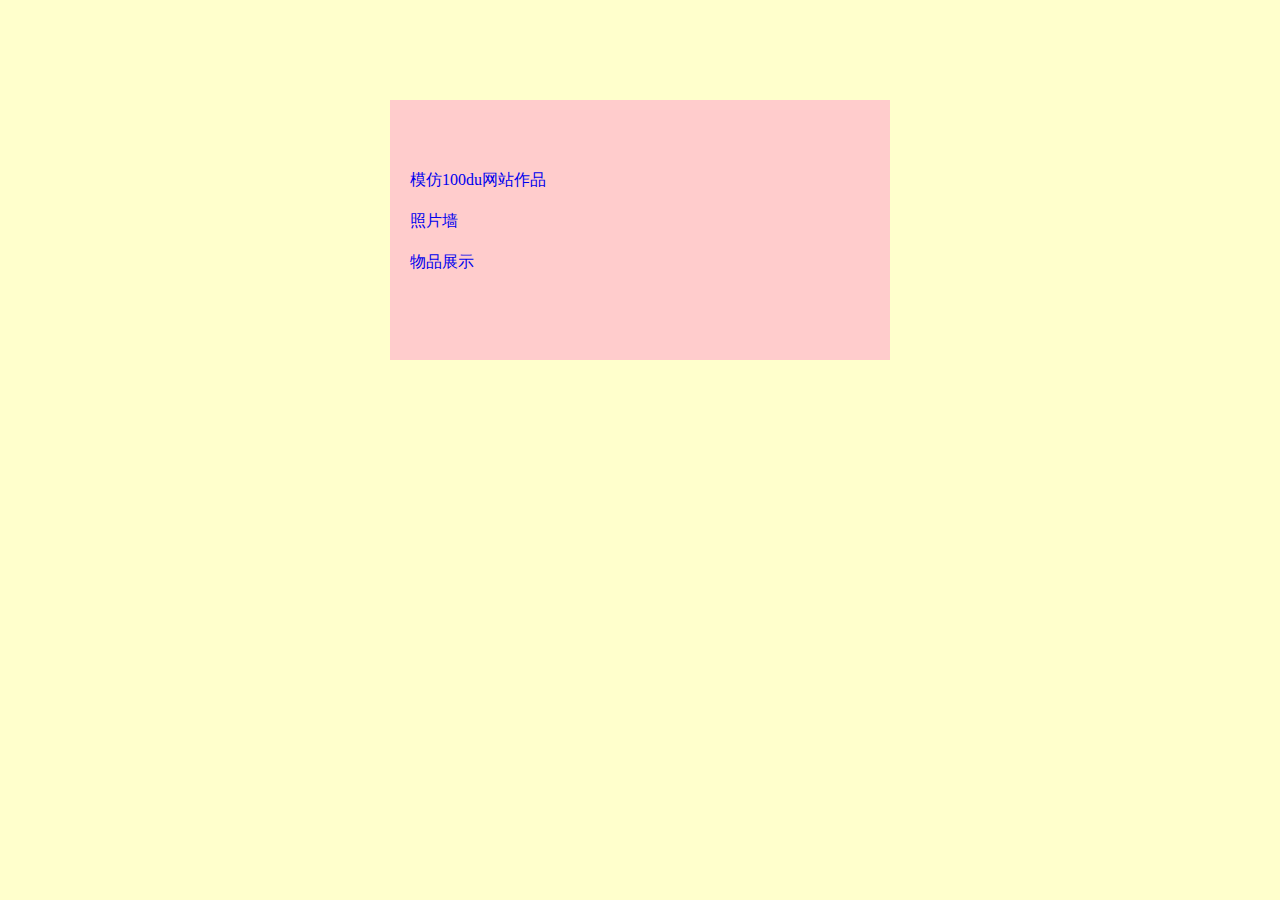
<file: index.html>
<!DOCTYPE html>
<html lang="en">
<head>
	<meta charset="UTF-8">
	<title>作品展示</title>
<style type="text/css">
*{margin:0; padding:0;}
body{background:#ffffcc;}
.list{background:#ffcccc;width: 500px;height: 260px;
	margin:0 auto;margin-top: 100px;}
.list ul{padding-top: 50px;}
.list li{display:block;width:200px;list-style: none;margin-top: 20px;margin-left: 10px;border-radius: 5px;}
.list li:hover{background: white;}
.list a{text-decoration: none;margin-left: 10px;target:blank;}
.list a:visited {color:blue;font-weight: bold;}
.list a:hover {color: green;font-weight: bold;}
.list a:active {color: black;font-weight: bold;}


</style>
</head>
<body>
	<div class="list">
	   <ul>
		   	<li><a href="http://haowan1015.github.io/demo1/index.html" target="blank">模仿100du网站作品</a></li>
		   	<li><a href="http://haowan1015.github.io/demo2/index.html" target="blank">照片墙</a></li>
		   	<li><a href="http://haowan1015.github.io/demo3/index.html" target="blank">物品展示</a></li>
		</ul>
	</div>
</body>
</html>
</file>
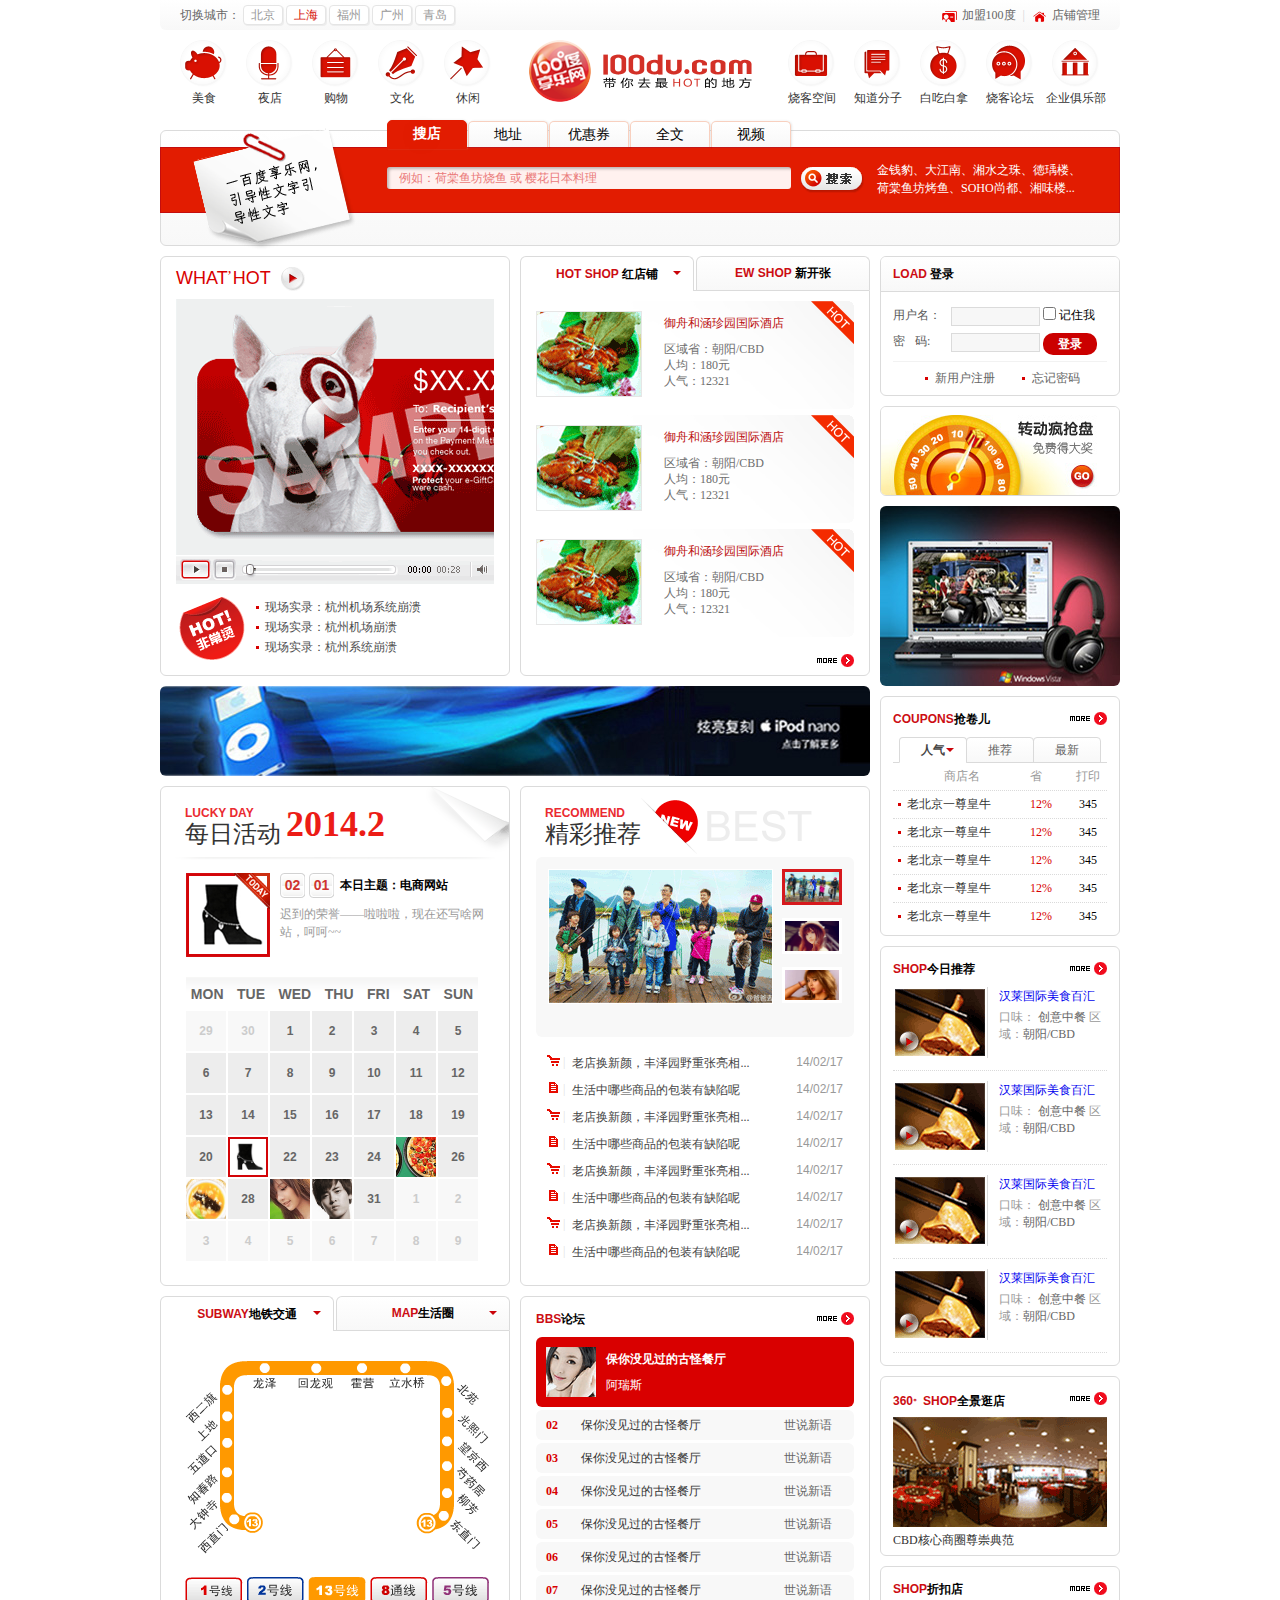
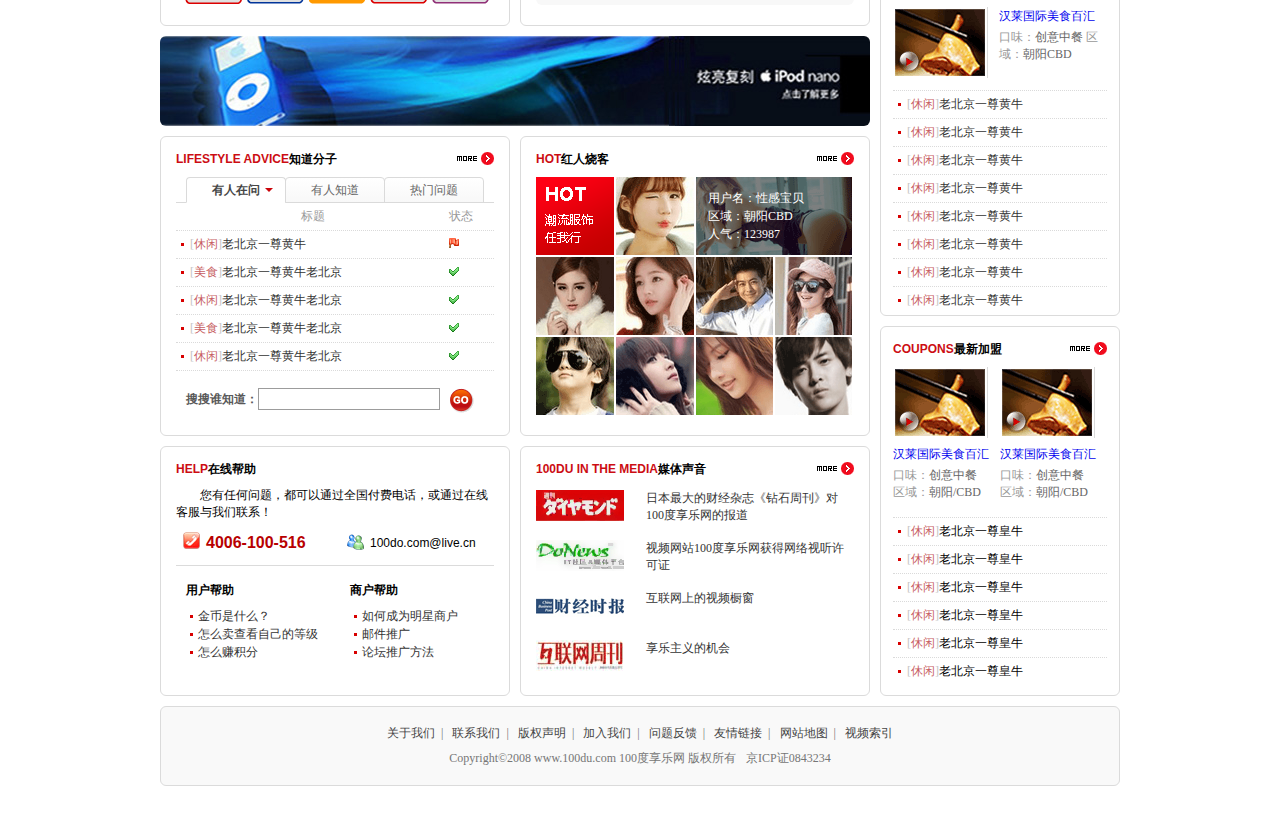
<file: demo1/index.html>
<!DOCTYPE html>
	<html lang="en">
	<head>
		<meta charset="UTF-8">
		<title>100du</title>
	<link rel="stylesheet" type="text/css" href="style.css" />
	<link rel="shortcut icon" href="img/100du.ico"/>
	<script type="text/javascript" src="jquery-1.11.0.min.js"></script>
    <!-- <script type="text/javascript" src="tween.js"></script> -->
    <script type="text/javascript" src="js.js"></script>
	<!-- [if IE 6]>
	<script src="DD_belatedPNG_0.0.8a.js"></script>
	<script>
	DD_belatedPNG.fix('*');
	</script>
	<![endif] -->
	</head>
	<body>
	<div id="header" class="gradient">
			    <p class="city">
			    切换城市：
					<a href="javascript:;">北京</a>
					<a class="active" href="javascript:;">上海</a>
					<a href="javascript:;">福州</a>
					<a href="javascript:;">广州</a>
					<a href="javascript:;">青岛</a>
			    </p>
				<p class="link">
					<a href="" class="ico1">加盟100度</a> |
					<a href="" class="ico2">店铺管理</a>
				</p>
	</div>
	<div id="nav">
		<ul class="nav_1">
			<li><a class="bg1" href="javascript:;">美食</a></li>
			<li><a class="bg2" href="javascript:;">夜店</a></li>
			<li><a class="bg3" href="javascript:;">购物</a></li>
			<li><a class="bg4" href="javascript:;">文化</a></li>
			<li><a class="bg5" href="javascript:;">休闲</a></li>
		</ul>
		<h1 title="带你去最HOT的地方"><a href="javascript:;"><img src="img/logo.png" alt="100度享乐网"></a>
		</h1>

		<ul class="nav_2">
			<li><a class="bg6" href="javascript:;">烧客空间</a></li>
			<li><a class="bg7" href="javascript:;">知道分子</a></li>
			<li><a class="bg8" href="javascript:;">白吃白拿</a></li>
			<li><a class="bg9" href="javascript:;">烧客论坛</a></li>
			<li><a class="bg10" href="javascript:;">企业俱乐部</a></li>
		</ul>
	</div>


	<div class="gradient" id="search">
		<div class="bar">
			<ul class="menu" id="menu">
				<li class="active">搜店</li>
				<li class="gradient">地址</li>
				<li class="gradient">优惠券</li>
				<li class="gradient">全文</li>
				<li class="gradient">视频</li>
			</ul>
		</div>
		<div class="form">
		    <form action="#">
				<input type="text" class="text" value="例如:..." />
				<input type="submit" class="btn" value=""/>
			</form>
		</div> 

		<p class="key_text">
			<a href="">金钱豹</a>、<a href="">大江南</a>、<a href="">湘水之珠</a>、<a href="">徳瑀楼</a>、<a href="">荷棠鱼坊烤鱼</a>、<a href="">SOHO尚都</a>、<a href="">湘味楼</a>...
		</p>
		<div class="img"></div>

	</div>

<div class="content clear">

	<div class="main fl">

		<div class="main_wrap clear">

			<div class="section fl">
				<h2 class="video_title">WHAT<sup>,</sup> HOT</h2>
				<div class="video"><img src="img/play_bg.gif"></div>
				<ul class="video_list">
					<li><a href="javascript:;">现场实录：杭州机场系统崩溃</a></li>
					<li><a href="javascript:;">现场实录：杭州机场崩溃</a></li>
					<li><a href="javascript:;">现场实录：杭州系统崩溃</a></li>
				</ul>
			</div>

			<div class="options fr">
				<ul class="nav tabNav1">
					<li class="active fl">
						<strong>HOT SHOP<span> 红店铺</span></strong>
						<a href="javascript:;" class="triangle_down_red"></a>
					</li>
					<li class="gradient fr">
						<strong>EW SHOP<span> 新开张</span></strong>
						<a href="javascript:;" class="triangle_down_gray"></a>
					</li>
				</ul>
				<div class="con">

					<div class="hot_list"> 
						<ul class="tabCon1">
							<li>
								<div class="img">
									<a href="javascript:;"><img src="img/content/hot_list_pic1.gif" alt="内容图片"/></a>
								</div>
								<div class="text">
									<h3><a href="javascript:;">御舟和涵珍园国际酒店</a></h3>
									<p>
										区域省：朝阳/CBD<br/>
										人均：180元<br/>
										人气：12321
									</p>
								</div>
							</li>
							<li>
								<div class="img">
									<a href="javascript:;"><img src="img/content/hot_list_pic1.gif" alt="内容图片"/></a>
								</div>
								<div class="text">
									<h3><a href="javascript:;">御舟和涵珍园国际酒店</a></h3>
									<p>
										区域省：朝阳/CBD<br/>
										人均：180元<br/>
										人气：12321
									</p>
								</div>
							</li>
							<li>
								<div class="img">
									<a href="javascript:;"><img src="img/content/hot_list_pic1.gif" alt="内容图片"/></a>
								</div>
								<div class="text">
									<h3><a href="javascript:;">御舟和涵珍园国际酒店</a></h3>
									<p>
										区域省：朝阳/CBD<br/>
										人均：180元<br/>
										人气：12321
									</p>
								</div>
							</li>
						</ul>
						<ul class="tabCon1">
							<li>
								<div class="img">
									<a href="javascript:;"><img src="img/content/hot_list_pic2.gif" alt="内容图片"/></a>
								</div>
								<div class="text">
									<h3><a href="javascript:;">朝阳和涵珍园</a></h3>
									<p>
										区域省：朝阳/CBD<br/>
										人均：180元<br/>
										人气：12321
									</p>
								</div>
							</li>
							<li>
								<div class="img">
									<a href="javascript:;"><img src="img/content/hot_list_pic2.gif" alt="内容图片"/></a>
								</div>
								<div class="text">
									<h3><a href="javascript:;">朝阳和涵珍园</a></h3>
									<p>
										区域省：朝阳/CBD<br/>
										人均：180元<br/>
										人气：12321
									</p>
								</div>
							</li>
							<li>
								<div class="img">
									<a href="javascript:;"><img src="img/content/hot_list_pic2.gif" alt="内容图片"/></a>
								</div>
								<div class="text">
									<h3><a href="javascript:;">朝阳和涵珍园</a></h3>
									<p>
										区域省：朝阳/CBD<br/>
										人均：180元<br/>
										人气：12321
									</p>
								</div>
							</li>
						</ul>
						<a href="javascript:;" class="more" title="更多"><img src="img/more.gif" alt="更多"></a>
					</div>
			</div>
		</div>
	</div>

	   <div class="main_ad"><a href="javascript:;"><img src="img/ad/ad1.jpg"/></a>
	   </div>

	   <div class="main_wrap clear">
	   		<div class="activity">
	   			
	   			<h2 class="new_title">
	   				<strong>LUCKY DAY</strong>
	   				<span>每日活动</span>
	   				<em>2014.2</em>
	   			</h2>

	   			<div class="con">
	   				<div class="info clear">
	   					<div class="img">
	   						<span class="mask"></span>
	   						<img src="img/content/today1.gif" alt="内容">
	   					</div>
	   					<div class="text">
	   						<h3>
	   							<em>02</em>
	   							<em>01</em>
	   							<span>本日主题：电商网站</span>
	   						</h3>
	   						<p>迟到的荣誉——啦啦啦，现在还写啥网站，呵呵~~</p>
	   					</div>
	   				</div>

	   				<div class="calendar">
	   					<h3>
	   						<span>MON</span>
	   						<span>TUE</span>
	   						<span>WED</span>
	   						<span>THU</span>
	   						<span>FRI</span>
	   						<span>SAT</span>
	   						<span>SUN</span>
	   					</h3>
	   					<ol>
	   						<li class="normal">29</li>
	   						<li class="normal">30</li>
	   						<li>1</li>
	   						<li>2</li>
	   						<li>3</li>
	   						<li>4</li>
	   						<li>5</li>
	   						<li>6</li>
	   						<li>7</li>
	   						<li>8</li>
	   						<li>9</li>
	   						<li>10</li>
	   						<li>11</li>
	   						<li>12</li>
	   						<li>13</li>
	   						<li>14</li>
	   						<li>15</li>
	   						<li>16</li>
	   						<li>17</li>
	   						<li>18</li>
	   						<li>19</li>
	   						<li>20</li>
	   						<li>21<img src="img/content/today1.gif" alt="" class="active"/></li>
	   						<li>22</li>
	   						<li>23</li>
	   						<li>24</li>
	   						<li>25<img src="img/content/today2.gif" alt="" class="img" info="迟到的荣誉——啦啦啦，现在还写啥网站，呵呵~~"></li>
	   						<li>26</li>
	   						<li>27<img src="img/content/hot_list_pic2.gif" alt="" info="这似乎是海参配燕窝，好味道~" class="img" /></li>
	   						<li>28</li>
	   						<li>29<img src="img/content/hot10.gif" alt=""/ class="img"></li>
	   						<li>30<img src="img/content/hot11.gif" alt="" class="img"></li>
	   						<li>31</li>
	   						<li class="normal">1</li>
							<li class="normal">2</li>
							<li class="normal">3</li>
							<li class="normal">4</li>
							<li class="normal">5</li>
							<li class="normal">6</li>
							<li class="normal">7</li>
							<li class="normal">8</li>
							<li class="normal">9</li>

	   					</ol>

	   					<div class="today_info">
	   						<img src="img/content/today2.gif" alt=""/>
	   						<div class="text">
	   							<h4><strong>SAT</strong>本日主题</h4>
	   							<p>迟到的荣誉——啦啦啦，现在还写啥网站，呵呵~~</p>
	   						</div>
	   						<span></span>
	   					</div>
	   				</div>
	   			</div>

	   		</div>

			<div class="recommend">
				
				<h2 class="new_title">
					<strong>RECOMMEND</strong>
					<span>精彩推荐</span>
				</h2>
				<div class="pic" id="fade">
					<ul>
						<li><a href="javascript:;"><img src="img/content/img1.gif"></a></li>
						<li><a href="javascript:;"><img src="img/content/img2.gif"></a></li>
						<li><a href="javascript:;"><img src="img/content/img3.gif"></a></li>
					</ul>
					<ol>
						<li class="active"><a href="javascript:;"><img src="img/content/img1.gif"></a></li>
						<li><a href="javascript:;"><img src="img/content/img2.gif"></a></li>
						<li><a href="javascript:;"><img src="img/content/img3.gif"></a></li>
					</ol>
					<p>爸爸去哪儿</p>
				</div>

				<ul class="list">
					<li>
						<em><img src="img/content/recommend_list_ico1.gif">|</em><a href="javascript:;">老店换新颜，丰泽园野重张亮相...</a>
						<span>14/02/17</span>
					</li>
					<li>
						<em><img src="img/content/recommend_list_ico2.gif"/>|</em><a href="javascript:;">生活中哪些商品的包装有缺陷呢</a>
						<span>14/02/17</span>
					</li>
					<li>
						<em><img src="img/content/recommend_list_ico1.gif"/>|</em><a href="javascript:;">老店换新颜，丰泽园野重张亮相...</a>
						<span>14/02/17</span>
					</li>
					<li>
						<em><img src="img/content/recommend_list_ico2.gif"/>|</em><a href="javascript:;">生活中哪些商品的包装有缺陷呢</a>
						<span>14/02/17</span>
					</li>
					<li>
						<em><img src="img/content/recommend_list_ico1.gif"/>|</em><a href="javascript:;">老店换新颜，丰泽园野重张亮相...</a>
						<span>14/02/17</span>
					</li>
					<li>
						<em><img src="img/content/recommend_list_ico2.gif"/>|</em><a href="javascript:;">生活中哪些商品的包装有缺陷呢</a>
						<span>14/02/17</span>
					</li>
					<li>
						<em><img src="img/content/recommend_list_ico1.gif"/>|</em><a href="javascript:;">老店换新颜，丰泽园野重张亮相...</a><span>14/02/17</span>
					</li>
					<li>
						<em><img src="img/content/recommend_list_ico2.gif"/>|</em><a href="javascript:;">生活中哪些商品的包装有缺陷呢</a>
						<span>14/02/17</span>
					</li>
				</ul>
			</div>
	   </div>


	   <div class="main_wrap clear">
	   	

	   	   <div class="options fl">
	   	        <ul class="nav tabNav2">
	   	        	<li class="active fl">
	   	        		<strong>SUBWAY<span>地铁交通</span></strong>
	   	        		<a href="javascript:;" class="triangle_down_red"></a>
	   	        	</li>
	   	        	<li class="gradient fr">
	   	        		<strong>MAP<span>生活圈</span></strong>
	   	        		<a href="javascript:;" class="triangle_down_red"></a>
	   	        	</li>
	   	        </ul>
	   	        <div class="con">
	   	        	<img class="tabCon2" src="img/content/123.gif">
	   	        	<img class="tabCon2 sp" src="img/content/456.jpg">
	   	        </div>	
	   	   </div>


	   	   <div class="section fr">
	   		 <div class="bbs">
	   		 	<h2 class="main_title"> 
	   		 		<strong>BBS<span>论坛</span></strong>
	   		 		<a href="javascript:;" title="更多"><img src="img/more.gif" alt="更多"/></a>
	   		 	</h2>
	   		 	<ol>
	   		 		<li class="active">
	   		 			<strong>01</strong>
	   		 			<img src="img/content/bbs_img1.gif" alt="" />
	   		 			<a href="javascript:;">保你没见过的古怪餐厅</a>
	   		 			<span>阿瑞斯</span>
	   		 			<em>ONE</em>
	   		 			<b>世说新语</b>
	   		 		</li>
	   		 	    <li>
	   		 		<strong>02</strong>
	   		 			<img src="img/content/bbs_img1.gif" alt="" />
	   		 			<a href="javascript:;">保你没见过的古怪餐厅</a>
	   		 			<span>阿瑞斯</span>
	   		 			<em>TWO</em>
	   		 			<b>世说新语</b>
	   		 		</li>
	   		 		<li>
	   		 		<strong>03</strong>
	   		 			<img src="img/content/bbs_img1.gif" alt="" />
	   		 			<a href="javascript:;">保你没见过的古怪餐厅</a>
	   		 			<span>阿瑞斯</span>
	   		 			<em>THREE</em>
	   		 			<b>世说新语</b>
	   		 		</li>
	   		 		<li>
	   		 		<strong>04</strong>
	   		 			<img src="img/content/bbs_img1.gif" alt="" />
	   		 			<a href="javascript:;">保你没见过的古怪餐厅</a>
	   		 			<span>阿瑞斯</span>
	   		 			<em>FOUR</em>
	   		 			<b>世说新语</b>
	   		 		</li>
	   		 		<li>
	   		 		<strong>05</strong>
	   		 			<img src="img/content/bbs_img1.gif" alt="" />
	   		 			<a href="javascript:;">保你没见过的古怪餐厅</a>
	   		 			<span>阿瑞斯</span>
	   		 			<em>FIVE</em>
	   		 			<b>世说新语</b>
	   		 		</li>
	   		 		<li>
	   		 		<strong>06</strong>
	   		 			<img src="img/content/bbs_img1.gif" alt="" />
	   		 			<a href="javascript:;">保你没见过的古怪餐厅</a>
	   		 			<span>阿瑞斯</span>
	   		 			<em>SIX</em>
	   		 			<b>世说新语</b>
	   		 		</li>
	   		 		<li>
	   		 		<strong>07</strong>
	   		 			<img src="img/content/bbs_img1.gif" alt="" />
	   		 			<a href="javascript:;">保你没见过的古怪餐厅</a>
	   		 			<span>阿瑞斯</span>
	   		 			<em>SEVEN</em>
	   		 			<b>世说新语</b>
	   		 		</li>
	   		 	</ol>
	   		 </div>  	
	   	   </div>

	   </div>

	   <div class="main_ad">
			<a href="javascript:;"><img src="img/ad/ad1.jpg"></a>
	   </div>

	   <div class="main_wrap clear">
	   	  
	   		<div class="section fl">
	   			<h2 class="main_title">
	   				<strong>LIFESTYLE ADVICE<span>知道分子</span>
	   				</strong>
	   				<a href="javascript:;" title="更多"><img src="img/more.gif" alt="更多"/>
	   				</a>
	   			</h2>

	   			<div class="tab">
	   				<ul class="tabNav3">
	   					<li class="active">有人在问
	   						<a href="" class="triangle_down_red"></a>
	   					</li>
	   					<li class="gradient"> 
	   					有人知道
	   						<a href="" class="triangle_down_gray"></a>
	   					</li>
	   					<li class="gradient">
	   					热门问题 
	   						<a href="" class="triangle_down_gray"></a>
	   					</li>
	   				</ul>
	   			</div>

	   			<ul class="list_section tabCon3 ">
	   				<li class="title">
	   					<span class="col1">标题</span>
	   					<span class="col2">状态</span>
	   				</li>
	   				<li>
	   					<span class="col1">
	   						<a href="javascript:;"><em>[<span>休闲</span>]</em>老北京一尊黄牛</a>
	   					</span>
	   					<span class="col2"><img src="img/ico1.gif" alt=""/></span>
	   				</li>
	   				<li>
	   					<span class="col1">
	   						<a href="javascript:;"><em>[<span>美食</span>]</em>老北京一尊黄牛老北京</a>
	   					</span>
	   					<span class="col2"><img src="img/ico2.gif" alt=""/></span>
	   				</li>
	   				<li>
	   					<span class="col1">
	   						<a href="javascript:;"><em>[<span>休闲</span>]</em>老北京一尊黄牛老北京</a>
	   					</span>
	   					<span class="col2"><img src="img/ico2.gif" alt=""/></span>
	   				</li>
	   				<li>
	   					<span class="col1">
	   						<a href="javascript:;"><em>[<span>美食</span>]</em>老北京一尊黄牛老北京</a>
	   					</span>
	   					<span class="col2"><img src="img/ico2.gif" alt=""/></span>
	   				</li>
	   				<li>
	   					<span class="col1">
	   						<a href="javascript:;"><em>[<span>休闲</span>]</em>老北京一尊黄牛老北京</a>
	   					</span>
	   					<span class="col2"><img src="img/ico2.gif" alt=""/></span>
	   				</li>
	   			</ul>

	   			<ul class="list_section tabCon3 se">
	   				<li class="title">
	   					<span class="col1">标题</span>
	   					<span class="col2">状态</span>
	   				</li>
	   				<li>
	   					<span class="col1">
	   						<a href="javascript:;"><em>[<span>休闲</span>]</em>老北京二尊黄牛</a>
	   					</span>
	   					<span class="col2"><img src="img/ico1.gif" alt=""/></span>
	   				</li>
	   				<li>
	   					<span class="col1">
	   						<a href="javascript:;"><em>[<span>美食</span>]</em>老北京二尊黄牛老北京</a>
	   					</span>
	   					<span class="col2"><img src="img/ico2.gif" alt=""/></span>
	   				</li>
	   				<li>
	   					<span class="col1">
	   						<a href="javascript:;"><em>[<span>休闲</span>]</em>老北京二尊黄牛老北京</a>
	   					</span>
	   					<span class="col2"><img src="img/ico2.gif" alt=""/></span>
	   				</li>
	   				<li>
	   					<span class="col1">
	   						<a href="javascript:;"><em>[<span>美食</span>]</em>老北京二尊黄牛老北京</a>
	   					</span>
	   					<span class="col2"><img src="img/ico2.gif" alt=""/></span>
	   				</li>
	   				<li>
	   					<span class="col1">
	   						<a href="javascript:;"><em>[<span>休闲</span>]</em>老北京二尊黄牛老北京</a>
	   					</span>
	   					<span class="col2"><img src="img/ico2.gif" alt=""/></span>
	   				</li>
	   			</ul>

	   			<ul class="list_section tabCon3">
	   				<li class="title">
	   					<span class="col1">标题</span>
	   					<span class="col2">状态</span>
	   				</li>
	   				<li>
	   					<span class="col1">
	   						<a href="javascript:;"><em>[<span>休闲</span>]</em>老北京三尊黄牛</a>
	   					</span>
	   					<span class="col2"><img src="img/ico1.gif" alt=""/></span>
	   				</li>
	   				<li>
	   					<span class="col1">
	   						<a href="javascript:;"><em>[<span>美食</span>]</em>老北京三尊黄牛老北京</a>
	   					</span>
	   					<span class="col2"><img src="img/ico2.gif" alt=""/></span>
	   				</li>
	   				<li>
	   					<span class="col1">
	   						<a href="javascript:;"><em>[<span>休闲</span>]</em>老北京三尊黄牛老北京</a>
	   					</span>
	   					<span class="col2"><img src="img/ico2.gif" alt=""/></span>
	   				</li>
	   				<li>
	   					<span class="col1">
	   						<a href="javascript:;"><em>[<span>美食</span>]</em>老北京三尊黄牛老北京</a>
	   					</span>
	   					<span class="col2"><img src="img/ico2.gif" alt=""/></span>
	   				</li>
	   				<li>
	   					<span class="col1">
	   						<a href="javascript:;"><em>[<span>休闲</span>]</em>老北京三尊黄牛老北京</a>
	   					</span>
	   					<span class="col2"><img src="img/ico2.gif" alt=""/></span>
	   				</li>
	   			</ul>
	   			<div class="soso">
	   				<form action="#">
	   					<strong>搜搜谁知道：</strong>
	   					<input class="text" type="text"/>
	   					<input class="btn" type="submit" value="" />
	   				</form>
	   			</div>
	   		</div>  

	   		<div class="section fr">
	   			<h2 class="main_title">
	   				<strong>HOT<span>红人烧客</span></strong>
	   			<a href=""><img src="img/more.gif" alt="更多"/></a>
	   			</h2>

	   			<div class="hot_area">
	   				<ul>
	   					<li><img src="img/content/hot1.gif" alt=""/></li>
	   					<li><img src="img/content/hot2.gif" alt=""/></li>
	   					<li class="area1">
	   						<p>
	   							用户名：性感宝贝<br/>
	   							区域：朝阳CBD<br/>
	   							人气：123987
	   						</p>
	   						<img src="img/content/hot3.gif" alt=""/>
	   					</li>
	   					<li><img src="img/content/hot4.gif" alt=""/></li>
	   					<li><img src="img/content/hot5.gif" alt=""/></li>
	   					<li class="area2"><img src="img/content/hot6.gif" alt=""/></li>
	   					<li class="area2"><img src="img/content/hot7.gif" alt=""/></li>
	   					<li><img src="img/content/hot8.gif" alt=""/></li>
	   					<li><img src="img/content/hot9.gif" alt=""/></li>
	   					<li class="area2"><img src="img/content/hot10.gif" alt=""/></li>
	   					<li class="area2"><img src="img/content/hot11.gif" alt=""/></li>
	   				</ul>
	   			</div>
	   		</div> 

	   </div>
	   <div class="main_wrap clear">
	   	   
	   		<div class="section fl">
	   			<h2 class="main_title">
	   				<strong>HELP<span>在线帮助</span></strong>
	   			</h2>
	   			<div class="help">
	   				<p>您有任何问题，都可以通过全国付费电话，或通过在线客服与我们联系！</p>	   			
		   			<ul>
		   				<li class="phone fl">4006-100-516</li>
		   				<li class="msn fr">100do.com@live.cn</li>
		   			</ul>
		   			<dl class="fl">
		   				<dt>用户帮助</dt>
		   				<dd><a href="javascript:;">金币是什么？</a></dd>
		   				<dd><a href="javascript:;">怎么卖查看自己的等级</a></dd>
		   				<dd><a href="javascript:;">怎么赚积分</a></dd>
		   			</dl>
		   			<dl class="fr">
		   				<dt>商户帮助</dt>
		   				<dd><a href="">如何成为明星商户</a></dd>
		   				<dd><a href="">邮件推广</a></dd>
		   				<dd><a href="">论坛推广方法</a></dd>
		   			</dl>
	   			</div>
	   		</div>

	   		<div class="section fr">
	   			<h2 class="main_title">
	   				<strong>100DU IN THE MEDIA<span>媒体声音</span></strong>
	   				<a href=""><img src="img/more.gif" alt="更多"/></a>
	   			</h2>
	   			<ul class="media">
	   				<li>
	   				<a href=""><img src="img/content/media1.gif" alt="1"/></a>
	   				<p>日本最大的财经杂志《钻石周刊》对100度享乐网的报道</p>
	   				</li>
	   				<li>
	   				<a href=""><img src="img/content/media2.gif" alt="2"/></a>
	   				<p>视频网站100度享乐网获得网络视听许可证</p>
	   				</li>
	   				<li>
	   				<a href=""><img src="img/content/media3.gif" alt="3"/></a>
	   				<p>互联网上的视频橱窗</p>
	   				</li>
	   				<li>
	   				<a href=""><img src="img/content/media4.gif" alt="4"/></a>
	   				<p>享乐主义的机会</p>
	   				</li>
	   			</ul>
	   		</div>

	   </div>
	</div>

	<div class="side fr">
		
		<div class="login">
			<h2 class="gradient"><em>LOAD </em>登录</h2>
			<div class="form">
				<form action="#">
					<ul>
						<li>
							<span>用户名：</span>
							<input class="text" type="text"/>
							<label>
								<input type="checkbox"/>
								<strong>记住我</strong>
							</label>
						</li>
						<li>
							<span>密 码:</span>
							<input class="text" type="password"/>
							<input class="btn" type="submit" value="登录"/>
						</li>
					 </ul>
				</form>
			</div>
			<p>
				<a href="">新用户注册</a>
				<a href="">忘记密码</a>
			</p>
		</div>

		<div class="ad_border">
			<a href=""><img src=img/ad/ad2.jpg></a>
		</div>

		<div class="side_ad">
			<a href=""><img src=img/ad/ad3.jpg></a>
		</div>

        <div class="side_section">
        	<h2 class="main_title"> 
        		<strong>COUPONS<span>抢卷儿</span></strong>
        		<a href="javascript:;"><img src="img/more.gif" alt="更多"></a>
        	</h2>

        	<div class="wrap_section1">
        		<div class="tab">
        			<ul class="tabNav4">
        				<li class="active">
        					人气
        					<a href="" class="triangle_down_red"></a>
        				</li>
        				<li class="gradient">
        					推荐
        					<a href="" class="triangle_down_gray"></a>
        				</li>
        				<li class="gradient">
        					最新
        					<a href="" class="triangle_down_gray"></a>
        				</li>
        			</ul>
        		</div>
        		<ul class="list_section tabCon4">
        			<li class="title">
        				<span class="col1">商店名</span>
        				<span class="col2">省</span>
        				<span class="col3">打印</span>
        			</li>
        			<li>
        				<span class="col1"><a href="">老北京一尊皇牛</a>	
        				</span>
        				<span class="col2 color">12%</span>
        				<span class="col3">345</span>
        			</li>
        			<li>
        				<span class="col1"><a href="">老北京一尊皇牛</a>	
        				</span>
        				<span class="col2 color">12%</span>
        				<span class="col3">345</span>
        			</li>
        			<li>
        				<span class="col1"><a href="">老北京一尊皇牛</a>	
        				</span>
        				<span class="col2 color">12%</span>
        				<span class="col3">345</span>
        			</li>
        			<li>
        				<span class="col1"><a href="">老北京一尊皇牛</a>	
        				</span>
        				<span class="col2 color">12%</span>
        				<span class="col3">345</span>
        			</li>
        			<li>
        				<span class="col1"><a href="">老北京一尊皇牛</a>	
        				</span>
        				<span class="col2 color">12%</span>
        				<span class="col3">345</span>
        			</li>
        		</ul>
        		<ul class="list_section tabCon4">
        			<li class="title">
        				<span class="col1">商店名</span>
        				<span class="col2">省</span>
        				<span class="col3">打印</span>
        			</li>
        			<li>
        				<span class="col1"><a href="">老北京二尊皇牛</a>	
        				</span>
        				<span class="col2 color">12%</span>
        				<span class="col3">345</span>
        			</li>
        			<li>
        				<span class="col1"><a href="">老北京二尊皇牛</a>	
        				</span>
        				<span class="col2 color">12%</span>
        				<span class="col3">345</span>
        			</li>
        			<li>
        				<span class="col1"><a href="">老北京二尊皇牛</a>	
        				</span>
        				<span class="col2 color">12%</span>
        				<span class="col3">345</span>
        			</li>
        			<li>
        				<span class="col1"><a href="">老北京二尊皇牛</a>	
        				</span>
        				<span class="col2 color">12%</span>
        				<span class="col3">345</span>
        			</li>
        			<li>
        				<span class="col1"><a href="">老北京二尊皇牛</a>	
        				</span>
        				<span class="col2 color">12%</span>
        				<span class="col3">345</span>
        			</li>
        		</ul>
        		<ul class="list_section tabCon4 ">
        			<li class="title">
        				<span class="col1">商店名</span>
        				<span class="col2">省</span>
        				<span class="col3">打印</span>
        			</li>
        			<li>
        				<span class="col1"><a href="">老北京三尊皇牛</a>	
        				</span>
        				<span class="col2 color">12%</span>
        				<span class="col3">345</span>
        			</li>
        			<li>
        				<span class="col1"><a href="">老北京三尊皇牛</a>	
        				</span>
        				<span class="col2 color">12%</span>
        				<span class="col3">345</span>
        			</li>
        			<li>
        				<span class="col1"><a href="">老北京三尊皇牛</a>	
        				</span>
        				<span class="col2 color">12%</span>
        				<span class="col3">345</span>
        			</li>
        			<li>
        				<span class="col1"><a href="">老北京三尊皇牛</a>	
        				</span>
        				<span class="col2 color">12%</span>
        				<span class="col3">345</span>
        			</li>
        			<li>
        				<span class="col1"><a href="">老北京三尊皇牛</a>	
        				</span>
        				<span class="col2 color">12%</span>
        				<span class="col3">345</span>
        			</li>
        		</ul>
        	</div>
        </div>

        <div class="side_section">
        	<h2 class="main_title">
        		<strong>SHOP<span>今日推荐</span></strong>
        		<a href=""><img src="img/more.gif" alt="更多"/></a>
        	</h2>
        	<div class="wrap_section2">
        		<ul class="pic_list">
        			<li>
        				<div class="img fl">
        					<a href="javascript:;"><img src="img/content/pic1.gif" alt="内容图片"/></a>
        				</div>
        				<div class="text fr">
        					<h3>
        						<a href="javascript:;">汉莱国际美食百汇</a>
        					</h3>
    						<p>
    							口味：<a href="">
    								创意中餐
    							</a>
    							区域：<a href="">朝阳/CBD</a>
    						</p>       					
        				</div>
        			</li>
        			<li>
        				<div class="img fl">
        					<a href="javascript:;"><img src="img/content/pic1.gif" alt="内容图片"/></a>
        				</div>
        				<div class="text fr">
        					<h3>
        						<a href="javascript:;">汉莱国际美食百汇</a>
        					</h3>
    						<p>
    							口味：<a href="">
    								创意中餐
    							</a>
    							区域：<a href="">朝阳/CBD</a>
    						</p>       					
        				</div>
        			</li>
        			<li>
        				<div class="img fl">
        					<a href="javascript:;"><img src="img/content/pic1.gif" alt="内容图片"/></a>
        				</div>
        				<div class="text fr">
        					<h3>
        						<a href="javascript:;">汉莱国际美食百汇</a>
        					</h3>
    						<p>
    							口味：<a href="">
    								创意中餐
    							</a>
    							区域：<a href="">朝阳/CBD</a>
    						</p>       					
        				</div>
        			</li>
        			<li>
        				<div class="img fl">
        					<a href="javascript:;"><img src="img/content/pic1.gif" alt="内容图片"/></a>
        				</div>
        				<div class="text fr">
        					<h3>
        						<a href="javascript:;">汉莱国际美食百汇</a>
        					</h3>
    						<p>
    							口味：<a href="">
    								创意中餐
    							</a>
    							区域：<a href="">朝阳/CBD</a>
    						</p>       					
        				</div>
        			</li>
        		</ul>

        	</div>
        </div>

        <div class="side_section">
        	<h2 class="main_title">
        		<strong>360<sup>。</sup>SHOP<span>全景逛店</span></strong>
        		<a href=""><img src="img/more.gif" alt="更多"/></a>
        	</h2>
        	<div class="panoramic">
        		<a href=""><img src="img/content/360.gif" alt=""/>
        		<span>CBD核心商圈尊崇典范</span>
        		</a>

        	</div>
        </div>

        <div class="side_section">
        	<h2 class="main_title">
        		<strong>SHOP<span>折扣店</span></strong>
        		<a href="" title="更多"><img src="img/more.gif" alt="更多"/></a>
        	</h2>

        	<div class="wrap_section3">
        		<ul class="pic_list">
        			<li>
        				<div class="img fl"><a href=""><img src="img/content/pic1.gif" alt="内容图片"></a></div>
        				<div class="text fr">
        					<h3>
        						<a href="javascript:;">汉莱国际美食百汇</a>
        					</h3>
        					<p>
        						口味：<a href="">创意中餐</a>
        						区域：<a href="">朝阳CBD</a>
        					</p>
        				</div>
        			</li>
        		</ul>

        	    <ul class="list_section"> 
        	    	<li>
        	    		<a href=""><em>[<span>休闲</span>]</em>老北京一尊黄牛</a>
        	    	</li>
        	    	<li>
        	    		<a href=""><em>[<span>休闲</span>]</em>老北京一尊黄牛</a>
        	    	</li>
        	    	<li>
        	    		<a href=""><em>[<span>休闲</span>]</em>老北京一尊黄牛</a>
        	    	</li>
        	    	<li>
        	    		<a href=""><em>[<span>休闲</span>]</em>老北京一尊黄牛</a>
        	    	</li>
        	    	<li>
        	    		<a href=""><em>[<span>休闲</span>]</em>老北京一尊黄牛</a>
        	    	</li>
        	    	<li>
        	    		<a href=""><em>[<span>休闲</span>]</em>老北京一尊黄牛</a>
        	    	</li>
        	    	<li>
        	    		<a href=""><em>[<span>休闲</span>]</em>老北京一尊黄牛</a>
        	    	</li>
        	    	<li>
        	    		<a href=""><em>[<span>休闲</span>]</em>老北京一尊黄牛</a>
        	    	</li>
        	    </ul>
        	</div>
        </div>

        <div class="side_section">
        	<h2 class="main_title">
        	    <strong>COUPONS<span>最新加盟</span></strong>
        		<a href=""><img src="img/more.gif" alt="更多"></a>
        	</h2>

        	<div class="wrap_section4">

        		<ul class="pic_list">
        			<li>
						<div class="img"><a href="javascript:;"><img src="img/content/pic1.gif" alt="内容图片" /></a></div>
						<div class="text">
							<h3><a href="javascript:;">汉莱国际美食百汇</a></h3>
							<p>
								口味：<a href="javascript:;">创意中餐</a><br />
								区域：<a href="javascript:;">朝阳/CBD</a>
							</p>
						</div>
					</li>
					<li>
						<div class="img"><a href="javascript:;"><img src="img/content/pic1.gif" alt="内容图片" /></a></div>
						<div class="text">
							<h3><a href="javascript:;">汉莱国际美食百汇</a></h3>
							<p>
								口味：<a href="javascript:;">创意中餐</a><br />
								区域：<a href="javascript:;">朝阳/CBD</a>
							</p>
						</div>
					</li>
        		</ul>

        		<ul class="list_section">
        			<li><a href=""><em>[<span>休闲</span>]</em></a>老北京一尊皇牛</li>
        			<li><a href=""><em>[<span>休闲</span>]</em></a>老北京一尊皇牛</li>
        			<li><a href=""><em>[<span>休闲</span>]</em></a>老北京一尊皇牛</li>
        			<li><a href=""><em>[<span>休闲</span>]</em></a>老北京一尊皇牛</li>
        			<li><a href=""><em>[<span>休闲</span>]</em></a>老北京一尊皇牛</li>
        			<li><a href=""><em>[<span>休闲</span>]</em></a>老北京一尊皇牛</li>        			
        		</ul>

        	</div>
        </div>
	</div>
</div>

<div id="footer">
	<a href="">关于我们</a>|
	<a href="">联系我们</a>|
	<a href="">版权声明</a>|
	<a href="">加入我们</a>|
	<a href="">问题反馈</a>|
	<a href="">友情链接</a>|
	<a href="">网站地图</a>|
	<a href="">视频索引</a><br/>
	Copyright&copy;2008 www.100du.com  100度享乐网 版权所有<span>京ICP证0843234</span>
 </div>

</body>
</html>
</file>
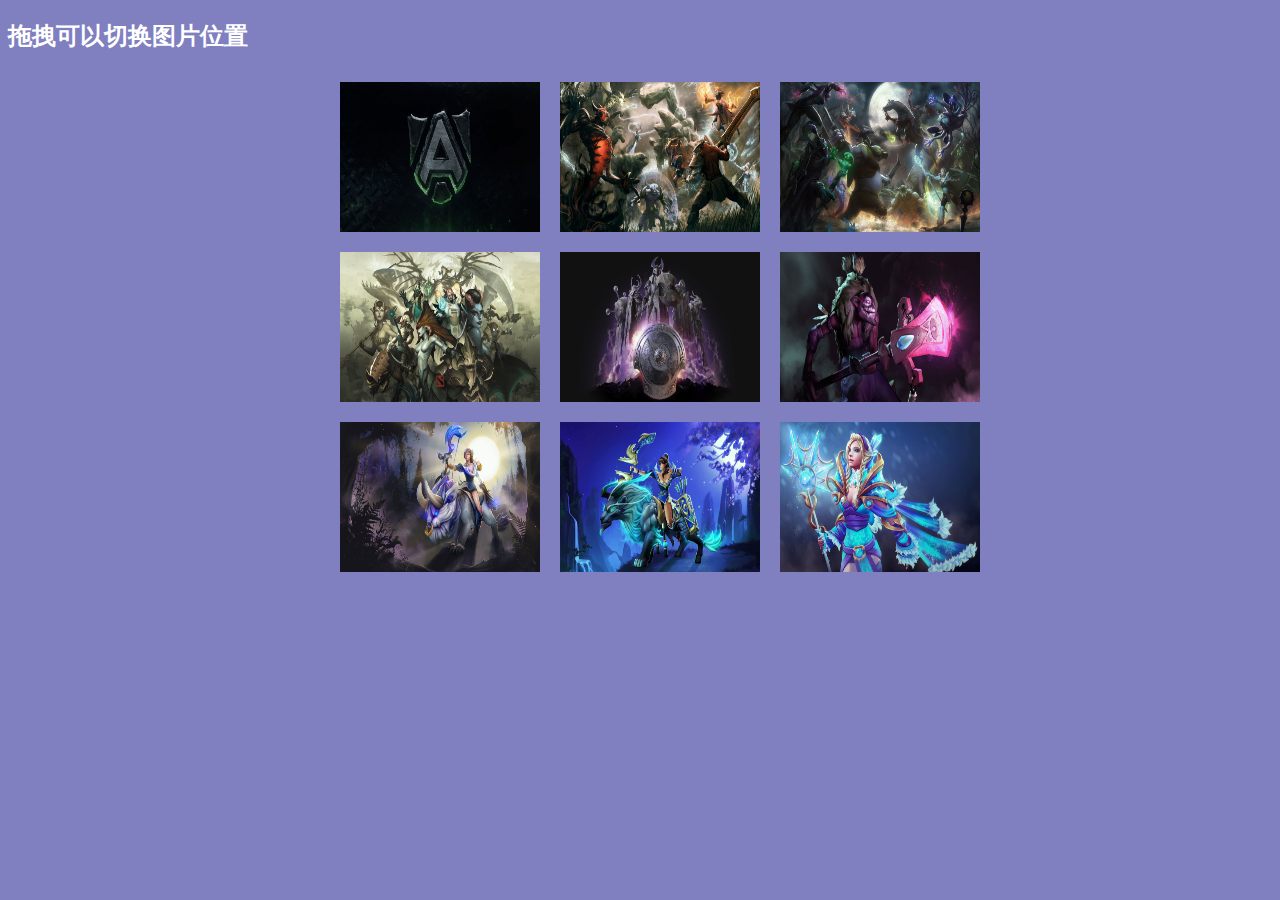
<file: demo2/index.html>
<!DOCTYPE html>
<html lang="en">
<head>
	<meta charset="UTF-8">
	<title>照片墙</title>
<link rel="stylesheet" type="text/css" href="style.css">
 <script type="text/javascript" src="move2.js">
 </script>
 <script type="text/javascript" src="javascirpt.js">
 </script>
</head>

<body>
    <h2>拖拽可以切换图片位置</h2>
	<ul id="ul1">
		<li><img src="img/1.jpg"></li>
		<li><img src="img/2.jpg"></li>
		<li><img src="img/3.jpg"></li>
		<li><img src="img/4.jpg"></li>
		<li><img src="img/5.jpg"></li>
		<li><img src="img/6.jpg"></li>
		<li><img src="img/7.jpg"></li>
		<li><img src="img/8.jpg"></li>
		<li><img src="img/9.jpg"></li>
	</ul>
</body>
</html>
</file>
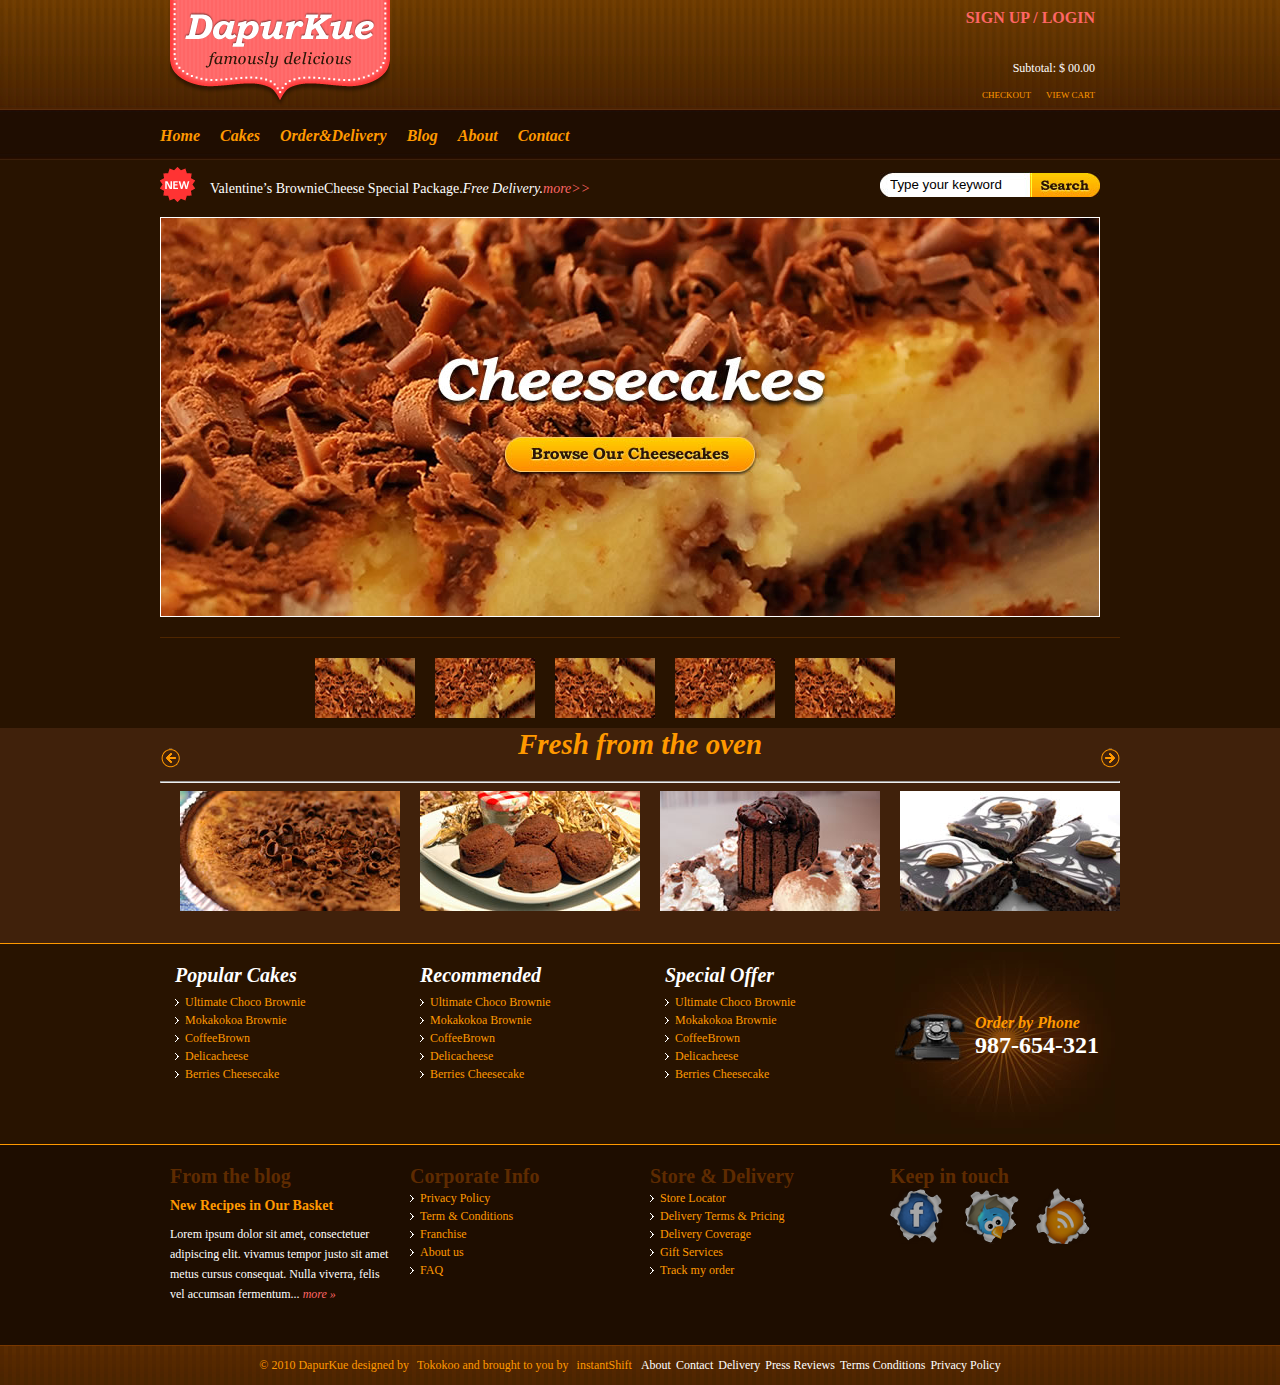
<file: demo3/index.html>
<!DOCTYPE html>
<html lang="en">
<head>
	<meta charset="UTF-8">
	<title>巧克力蛋糕</title>

<link rel="stylesheet" type="text/css" href="style.css"> 

</head>
<body>
	<div class="wrap">
		<div class="header">
			<div class="header_left">
					<a><img src="images/dapurkue.png"></a>
			</div>
			<div class="header_right">
			    <div class="login">
				    <strong>
					    <span>SIGN UP </span>/
					    <span> LOGIN</span>
					</strong>
				</div>
				<div class="total">
					<p>
						Subtotal: $ 00.00
					</p>
							<a href="javascript:;">VIEW CART</a>
						<a href="javascript:;">CHECKOUT</a>
				</div>
			</div>
		</div>
		<div class="grid_16">
				<ul class="List">
					<li>Home</li>
					<li>Cakes</li>
					<li>Order&Delivery</li>
					<li>Blog</li>
					<li>About</li>
					<li>Contact</li>
				</ul>

		</div>

		<div class="Search">
			<p>Valentine’s BrownieCheese Special Package.<em>Free Delivery.</em><a href="#">more>></a>
			</p>
			<div class="form1">
				<form action="#">
					<input type="text" class="text" value="Type your keyword">
				</form>
			</div>
		</div>

		<div class="banner">
			<ul class="list">
				<li><a href="javascript:;"><img src="images/cake1.jpg"></a></li>
				<li><a href="javascript:;"><img src="images/cake2.jpg"></a></li>
				<li><a href="javascript:;"><img src="images/cake3.jpg"></a></li>
				<li><a href="javascript:;"><img src="images/cake3.jpg"></a></li>
				<li><a href="javascript:;"><img src="images/cake3.jpg"></a></li>
			</ul>
		</div>
		<div class="controller">
			<ul class="ul1">
				<li><a href="javascript:;"><img src="images/thumb1.jpg"></a></li>
				<li><a href="javascript:;"><img src="images/thumb2.jpg"></a></li>
				<li><a href="javascript:;"><img src="images/thumb1.jpg"></a></li>
				<li><a href="javascript:;"><img src="images/thumb2.jpg"></a></li>
				<li><a href="javascript:;"><img src="images/thumb1.jpg"></a></li>
			</ul>
		</div>
		</div>
		<div class="cake_wrap">
			<div class="freshCake">			
				    <a href="javascript:;" class="btn prev"></a>
				    <h1>Fresh from the oven</h1>
				    <a href="javascript:;" class="btn next"></a>
					<hr/>
					<ul class="ul2">
						<li><a href="javascript:;"><img src="images/freshCake1.jpg"></a></li>
						<li><a href="javascript:;"><img src="images/freshCake2.jpg"></a></li>
						<li><a href="javascript:;"><img src="images/freshCake3.jpg"></a></li>
						<li><a href="javascript:;"><img src="images/freshCake4.jpg"></a></li>
						<li><a href="javascript:;"><img src="images/freshCake4.jpg"></a></li>
						<li><a href="javascript:;"><img src="images/freshCake3.jpg"></a></li>
						<li><a href="javascript:;"><img src="images/freshCake2.jpg"></a></li>
						<li><a href="javascript:;"><img src="images/freshCake1.jpg"></a></li>
					</ul>
		</div>	
	<div>
	<div style="clear:both"></div>
	<div class="catalogy">
		<div class="container16">
			<div class="recommended_grid_3 grid_4">
				<h4>Popular Cakes</h4>
				<ul>
					<li><a href="javascript:;">Ultimate Choco Brownie</a></li>
					<li><a href="javascript:;">Mokakokoa Brownie</a></li>
					<li><a href="javascript:;">CoffeeBrown</a></li>
					<li><a href="javascript:;">Delicacheese</a></li>
					<li><a href="javascript:;">Berries Cheesecake</a></li>
				</ul>
			</div>
			<div class="recommended grid_4">
			<h4>Recommended</h4>
			<ul>
				<li><a href="javascript:;" title="Ultimate Choco Brownie">Ultimate Choco Brownie</a></li>
				<li><a href="javascript:;" title="Mokakokoa Brownie">Mokakokoa Brownie</a></li>
				<li><a href="javascript:;" title="CoffeeBrown">CoffeeBrown</a></li>
				<li><a href="javascript:;" title="Delicacheese">Delicacheese</a></li>
				<li><a href="javascript:;" title="Berries Cheesecake">Berries Cheesecake</a></li>
			</ul>
		</div>
		<div class="specialOffer grid_4">
			<h4>Special Offer</h4>
			<ul>
				<li><a href="javascript:;" title="Ultimate Choco Brownie">Ultimate Choco Brownie</a></li>
				<li><a href="javascript:;" title="Mokakokoa Brownie">Mokakokoa Brownie</a></li>
				<li><a href="javascript:;" title="CoffeeBrown">CoffeeBrown</a></li>
				<li><a href="javascript:;" title="Delicacheese">Delicacheese</a></li>
				<li><a href="javascript:;" title="Berries Cheesecake">Berries Cheesecake</a></li>
			</ul>
		</div>
        	<div class="orderPhone grid_4">
        		<h4><em>Order by Phone</em>


        		<span>987-654-321</span>
        		</h4> 
        	</div>
		</div>
	</div>
	
<div id="richContent2">
	<div class="container_16">
		<div class="fromBlog grid_4">
			<h4>From the blog</h4>
			<h5>New Recipes in Our Basket</h5>
			<p>
				Lorem ipsum dolor sit amet, consectetuer adipiscing elit. vivamus tempor justo sit amet metus cursus consequat. Nulla viverra, felis vel accumsan fermentum... <a href="javascript:;" title="more &raquo;" class="bookMan">more &raquo;</a>
			</p>
		</div>
		<div class="corporateInfo grid_4">
			<h4>Corporate Info</h4>
			<ul>
				<li><a href="javascript:;" title="Privacy Policy">Privacy Policy</a></li>
				<li><a href="javascript:;" title="Term &amp; Conditions">Term &amp; Conditions</a></li>
				<li><a href="javascript:;" title="Franchise">Franchise</a></li>
				<li><a href="javascript:;" title="About us">About us</a></li>
				<li><a href="javascript:;" title="FAQ">FAQ</a></li>
			</ul>
		</div>
		<div class="storeDelivery grid_4">
			<h4>Store &amp; Delivery</h4>
			<ul>
				<li><a href="javascript:;" title="Store Locator">Store Locator</a></li>
				<li><a href="javascript:;" title="Delivery Terms &amp; Pricing">Delivery Terms &amp Pricing</a></li>
				<li><a href="javascript:;" title="Delivery Coverage">Delivery Coverage</a></li>
				<li><a href="javascript:;" title="Gift Services">Gift Services</a></li>
				<li><a href="javascript:;" title="Track my order">Track my order</a></li>
			</ul>
		</div>
		<div class="socialNet grid_4">
			<h4>Keep in touch</h4>
			<ul>
				<li><a href="javascript:;" title="Facebook" class="facebook"></a></li>
				<li><a href="javascript:;" title="Twitter" class="twitter"></a></li>
				<li><a href="javascript:;" title="Feed" class="feed"></a></li>
			</ul>
		</div>
	</div>
</div>
<div id="footer">
    <div class="container_16">
    	<div class="footer_menu">
    		<p>
				<span>&copy; 2010 DapurKue designed by 
				<a href="javascript:;" title="Tokokoo.com Premium WordPress e-Commerce themes">Tokokoo</a> and brought to you by <a href="javascript:;" title="instantShift- Web Designers and Developers Dahrefily Resource">instantShift</a></span> 
				<a href="javascript:;" title="link">About</a><a href="javascript:;" title="link">Contact</a><a href="javascript:;" title="link">Delivery</a><a href="javascript:;" title="link">Press Reviews</a><a href="javascript:;" title="link">Terms Conditions</a><a href="javascript:;" title="link">Privacy Policy</a>
			</p>
		</div>
    </div>
</div>
</body>
</html>
</file>
<file: demo1/style.css>
body,h1,h2,h3,h4,h5,p,dl,dd,ul,ol,form,input,textarea,th,td,select { margin:0; padding:0; }

em {font-style:normal;}
li { list-style: none ;}
a{text-decoration: none;}
img{border:none; vertical-align: top;}
table{border-collapse: collapse;}
input,textarea{outline: none;}
textarea{resize: none;overflow: auto;}
body {font-size: 12px; font-family: "微软雅黑";}


.clear{zoom:1;}
.clear:after{content: "";display: block;clear: both;}
.fl{float: left;}
.fr{float: right;}
.gradient{
	background: -moz-linear-gradient(top,#ffffff,#f8f8f8);
	background: -webkit-linear-gradient(top,#ffffff,#f8f8f8);
	background: -ms-linear-gradient(top,#ffffff,#f8f8f8);
	background: linear-gradient(top,#ffffff,#f8f8f8);
	-ms-filter:-ms-filter:"progid:DXImageTransform.Microsoft.gradient (GradientType=0, startColorstr=#FFFFFF, endColorstr=#f8f8f8)";
	+background: #f9f9f9;
}
.triangle_up, .triangle_down_red, .triangle_down_gray{
	position: absolute;width: 0; height: 0; overflow:hidden;
	border-left: 4px solid transparent; border-right: 4px solid
	transparent;
}
.triangle_up{border-bottom: 4px solid #ca0309;}
.triangle_down_red{border-top: 4px solid #ca0309;}
.triangle_down_gray{bottom-top:4px solid #c4bdbd;}




#header,#nav, .content {width: 960px;margin: 0 auto;}
#search, .section, .login, .side_section, .ad_border, #footer, .activity, .recommend{border-radius: 6px; border:1px solid #dbdbdb;}
.main_ad, .side_section, .side_ad, .ad_border{ margin-bottom: 10px; }

body{margin-bottom: 30px;}
#header{height: 30px; border-radius: 0 0 6px 6px;}
#nav {height: 100px; position: relative;}
#search{width: 958px;height: 114px; margin: 0 auto 10px;position: relative;}
.main{width: 710px;}
.main_wrap{padding-bottom:10px; }
.section{width: 318px;padding: 0 15px;}
.options{width: 350px;position: relative;}
.main_ad{border-radius: 6px;overflow: hidden;}
.side{width: 240px;}
.side_section{padding: 0 12px;}
.side_ad{border-radius: 6px; overflow: hidden;}
.ad_border{width: 238px; height: 88px; overflow: hidden;}

#footer{width: 958px; height: 64px;padding-top:14px;line-height:25px;margin:0 auto;background: #f9f9f9;color: #767676;text-align: center;}
#footer a{color: #454545; margin: 0 6px;}
#footer a:hover{text-decoration: underline;}
#footer span{margin-left: 10px;}


.options .nav{height: 34px;position: relative;z-index: 2;}
.options .nav li{ width: 172px; height: 33px;line-height: 33px;text-align: center;position: relative;border:1px solid #dbdbdb; border-bottom: none;cursor: pointer;border-radius: 6px 6px 0 0; }
.options .nav .active{height: 34px;line-height: 34px;background: #fff;}
.options .con{width: 318px;padding: 0 15px; border:1px solid #dbdbdb; border-radius:0 0 6px 6px; position: absolute;top: 34px; left: 0; z-index: 1;}
#header .city{float: left;padding: 5px 0 0 20px; color: #666;}
#header .city a{display: inline-block;padding: 0 7px;height: 18px;line-height: 18px; color: #999;background: #fff; border:1px solid #e5e5e5; border-radius: 4px;box-shadow: 1px 1px 0 #ededed;}
#header .city .active,#header .city .active:hover{
	color: #d60d03;background: #fff;
}
#header .city a:hover{background: #f1f1f1;}
#header .link{float: right;padding-right: 20px;line-height: 30px;color: #d5d5d5;word-spacing: 4px;}
#header .link a{color: #666;background:url(img/header_link_bg.gif) no-repeat 0 3px; padding-left: 20px;}
#header .link a:hover{text-decoration: underline;}
#header .link .ico1{background-position: 0 3px;}
#header .link .ico2{background-position: 0 -27px;}

#nav ul{position: absolute;top: 10px;}
#nav li{float: left;}
#nav li a {display: block;width: 66px;padding-top: 50px;text-align: center;background: url(img/nav_bg.png) no-repeat; color: #333;}
#nav li a:hover{color: #a70c01;font-weight: bold;}
#nav .bg1 {background-position:0 0; }
#nav .bg2 {background-position: -66px 0;}
#nav .bg3 {background-position: -132px 0;}
#nav .bg4 {background-position: -198px 0;}
#nav .bg5 {background-position: -264px 0;}
#nav .bg6 {background-position: -330px 0;}
#nav .bg7 {background-position: -396px 0;}
#nav .bg8 {background-position: -462px 0;}
#nav .bg9 {background-position: -528px 0;}
#nav .bg10 {background-position: -594px 0;}

#nav .bg1:hover{background-position:0 -70px; }
#nav .bg2:hover{background-position:-66px -70px; }
#nav .bg3:hover{background-position: -132px -70px;}
#nav .bg4:hover{background-position: -198px -70px;}
#nav .bg5:hover{background-position: -264px -70px;}
#nav .bg6:hover{background-position: -330px -70px;}
#nav .bg7:hover{background-position: -396px -70px;}
#nav .bg8:hover{background-position: -462px -70px;}
#nav .bg9:hover{background-position: -528px -70px;}
#nav .bg10:hover{background-position: -594px -70px;}

#nav .nav_1{left: 11px;}
#nav .nav_2{right: 11px;}
#nav h1{width: 223px; height: 62px;margin: 0 auto;position: relative;top: 10px;}

#search .bar{width: 958px; height: 64px;border:1px solid #c40d0e; position: absolute;top: 16px;left: -1px;background: #e21c01;}
#search .menu{position: absolute;left: 226px;top: -27px;}
#search .menu li{float: left;width: 78px;height: 25px;margin-right: 1px;display: inline-block;border:1px solid #f8d0bf;border-bottom: none;text-align: center;line-height: 25px;font-size: 14px;cursor: pointer;border-radius: 5px 5px 0 0;
    box-shadow: 1px 0px 2px rgba(176,176,176,0.3);}
#search .menu .active{border:1px solid #e21c01; position: relative;top: -1px;height: 27px; background: #e21c01;color: #fff;font-weight: bold;text-shadow: 2px 2px 80px rgba(0,0,0,0.25);}

#search .img{width: 163px;height: 122px;background:url(img/search_img.png) no-repeat; position: absolute;left: 32px;top: -3px;z-index: 2;}

#search .form{position: absolute;left: 226px;top: 36px;z-index: 3;}
#search .form .text{ width: 380px;height: 22px;line-height: 22px;padding: 0 12px;border:none; background: #fff1ef;border-radius: 3px;float: left;margin-right: 10px;font-size: 12px;font-family: "微软雅黑";color: #ea7a7a; box-shadow: inset 2px 2px 3px rgba(0,0,0,0.25);}
#search .form .btn{width: 63px;height: 26px;border:none;background: url(img/search_img.png) no-repeat -163px 0;float: left;}

#search .key_text{width: 206px; color: #fff;line-height: 18px;position: absolute;top: 30px;right: 36px;}
#search .key_text a{color: #fff;}
#search .key_text a:hover{text-decoration: underline;}


/*#search .update{width: 405px;height: 30px;position: absolute;left: 226px;bottom: 0;background: url(img/search_img.png) no-repeat -226px 8px;}
#search .wrap{width: 336px;height: 30px;overflow: hidden;position: relative;left: 60px;}
#search .update ul{width: 336px;position: absolute;top: 0px;left: 0;}

#search .update li{height: 30px;line-height: 30px;}
#search .update a{color: #000;}
#search .update a:hover{text-decoration: underline;}
#search .update strong{color: #d30703;font-weight: normal;}
#search .update span{color: #999;}
#search .triangle_up{top: 8px;right: 0;}
#search .triangle_down_red { top:17px; right:0; }*/

.video_title{height: 42px;line-height: 42px;background: url(img/video_bg.gif) no-repeat 105px 10px;font-size: 18px;font-family: arial;color: #d90000;font-weight: normal;position: relative;}
.video_title sup {position: absolute;top: -10px;font-family: '宋体';}
.video{margin-bottom: 13px;}
.video_list{padding-left: 75px;height: 78px;background: url(img/video_bg.gif) no-repeat 3px -47px;}
.video_list li{line-height: 20px;text-indent: 14px;background: url(img/dot.gif) no-repeat 5px center;}
.video_list a{color: #4d4d4d;}
.video_list a:hover{text-decoration: underline;}

.nav li strong, .main_title strong, .login h2 em{color: #cc0d13;font-family:arial;font-size: 12px;}
.nav li span, .main_title span{color: #000;}
.nav .triangle_down_red, .nav_triangle_down_gray{top: 14px; right: 12px;}

.main_title {height: 40px; line-height: 40px;position: relative;}
.main_titile sup {position: absolute;top: -2px;left: 18px;}

.main_title a {position:absolute; top: 15px;right: 0;}


.hot_list{height: 374px;padding-top: 10px;position: relative;}


.hot_list li{width: 318px;height:98px;padding-top: 10px;margin-bottom: 6px;background: url(img/hot_list_li_bg.gif); vertical-align: center;}
.hot_list .img{float: left;width: 106px;height: 86px;display: block;}
.hot_list .img a{display: block; width: 104px;height: 84px;border:1px solid #e6e6e6;}
.hot_list .img a:hover{border:1px solid #929292;}
.hot_list .text{float: right;width: 190px;}
.hot_list h3 {line-height: 24px;font-size: 12px;padding-bottom: 6px;}
.hot_list h3 a {font-weight: normal;color: #bb0d0d;}
.hot_list h3 a:hover{text-decoration: underline;}
.hot_list p{line-height: 16px;color: #6e6e6e;}
.hot_list .more{position: absolute;bottom: 6px;right: 0;}

.login{height: 138px;overflow: hidden;margin-bottom: 10px;}
.login h2{text-indent: 12px;color: #000;font-size: 12px;line-height: 34px;border-bottom: 1px solid #dbdbdb;}
.login .form{width: 214px;padding: 15px 0 2px;border-bottom: 1px solid #f2f2f2;margin: 0 auto;position: relative;}
.login li {height: 26px;vertical-align: middle;}
.login li span, .login li input, .login li strong{float: left;}
.login span {float: left;width: 58px;color: #595959;word-spacing: 7px;}
.login .text {float: left;width: 87px;height: 17px;margin-right: 3px;overflow: hidden;border:1px solid #dbdbdb;background: #f7f7f7;}
.login strong{font-weight: normal;padding-left: 3px;}
.login .btn{width: 54px;height: 22px;border:none;background: #cb0000;color: #fff;font-family: '宋体';font-size: 12px;font-weight: bold;border-radius: 10px;}
.login p{line-height: 32px;text-align: center;word-spacing: 20px;}
.login p a {padding-left: 14px;background: url(img/dot.gif) no-repeat 4px center; color: #666;}
.login p a:hover{text-decoration: underline;}

.help{height: 208px;}
.help p{text-indent: 2em;}
.help ul{height: 44px;line-height: 44px;border-bottom: 1px solid #dbdbdb;}
.help li{width: 154px;text-indent:30px;background: url(img/help.gif) no-repeat; font-family: arial;}
.help .phone{font-size: 16px;font-weight: bold;color: #b80000;background-position: 7px 11px;}
.help .msn{background-position: 7px -31px;}

.help dl{width:144px;padding: 15px 0 0 10px;line-height: 18px; }
.help dt{font-weight: bold;padding-bottom: 8px;}
.help dd{background:url(img/dot.gif) no-repeat 4px center;text-indent: 12px;}
.help dd a{color: #333;}
.help dd a:hover{text-decoration: underline;}

.media{height: 205px;padding-top: 3px;}
.media li{width: 318px;height: 50px;vertical-align: middle;}
.media a{float: left;width: 100px;}
.media p{float: right;width: 208px;color: #333;}

.tab {height: 25px;border-bottom: 1px solid #dadada;}
.tab ul{height: 26px;margin-bottom: -1px;position: relative;}
.tab li{float: left;height: 24px;text-align: center;line-height: 24px;color: #666;border:1px solid #dadada;position: relative;cursor: pointer;border-radius: 4px 4px 0 0;margin-right: -1px;}
.tab .active{border-bottom: 1px solid #fff; background: #fff;color: #454545;font-weight: bold;}
.tab li a{top: 10px; right: 12px;}

.section .tab{padding: 0 10px;}
.section .tab li{width: 98px;}
.side_section .tab{padding: 0 6px;}
.side_section .tab li{width: 66px;}


.list_section li{height: 27px;line-height: 27px;border-top: 1px dotted #dadada;background: url(img/dot.gif) no-repeat 5px center;vertical-align: middle;}
.list_section li a{float: left;color: #333;text-indent: 14px;}
.list_section li a em{color: #c3c3c3;}
.list_section li a span{color: #c75d61;}
.list_section .col1, .list_section .col2, .list_section .col3{
	float: left;
}
.list_secttion .col2, .list_section .col3{text-align: center;}
.list_section .title{background: none; color: #999; border-top: none;}
.list_section .title .col1{text-align: center;}
.list_section .color{color: #d80000;}

.side_section .col1{width: 137px;}
.side_section .col2{width: 40px;}
.side_section .col3{width: 36px;}

.section .col1{width: 273px;}
.section .col2{width: 35px;}
.section .col2 img{position: relative;top: 7px;}

.pic_list li{overflow: hidden;}
.pic_list .img{width: 96px;height: 73px;position: relative;}
.pic_list .img a{display: block;width: 90px;height: 67px;padding: 2px;border-right: 1px solid #dadada;}
.pic_list .img a:hover{border:1px solid #b80000;}
.pic_list .text{width: 108px;}
.pic_list .text h3{padding-bottom: 4px;}
.pic_list .text h3 a{color: #b8000;font-weight: normal;font-size: 12px;}
.pic_list .text h3 a:hover{text-decoration: underline;}
.pic_list .text p{color: #999;}
.pic_list .text p a {color: #666;}
.pic_list .text p a:hover{color: #b80000;text-decoration: underline;}

.wrap_section1{padding-bottom: 5px;}
.wrap_section2{padding-bottom: 2px;}
.wrap_section2 li{width: 214px;border-bottom: 1px dotted #dadada;padding-bottom: 10px;margin-bottom: 10px; vertical-align: middle;}

.wrap_section3{padding-bottom: 1px; background: #fff;}
.wrap_section3 .pic_list {padding-bottom: 10px; vertical-align: middle;}
.wrap_section3 .pic_list li {width: 214px;vertical-align: middle;}
.wrap_section4{padding-bottom: 10px;background: #fff;}
.wrap_section4 .pic_list{overflow: hidden;}
.wrap_section4 .pic_list li{float:left;width: 107px;height: 150px;}
.wrap_section4 .pic_list h3{padding-top: 5px;}

.soso{height: 47px;border-top: 1px dotted #dadada;padding: 17px 0 0 10px;}
.soso strong, .soso .text, .soso .btn{float: left;}
.soso strong {color: #595959;padding-top: 3px;}
.soso .text {width: 172px;height: 20px;padding: 0 4px;border:1px solid #9c9c9c;line-height: 20px;color: #9c9c9c;}
.soso .btn{width: 24px;height: 25px;background: url(img/btn.gif); border:none; margin-left: 10px;}

.panoramic{height: 138px;}
.panoramic img, .panoramic span {display: block;}
.panoramic a{color: #333;}
.panoramic a:hover{color: #b80000;text-decoration: underline;}
.panoramic span{line-height: 26px;}

.new_title{height: 70px;position: relative;background: url(img/new_title_bg.gif) no-repeat right 0;}
.new_title strong, .new_title span {position: absolute;left: 24px;}
.new_title strong{font-size: 12px;font-family: arial;color: #ea2b31;top: 19px;}
.new_title span{font-size: 24px;font-weight:normal;color: #333;top: 31px;}
.new_title em{font-size: 36px;font-weight: bold;color: #ec1c16;position: absolute;left: 125px; top: 16px;}

.activity{width: 348px;float: left;}
.recommend{width: 348px;float: right;}
.recommend .new_title {background-position: right -70px;}
.activity, .recommend{height: 498px;}

.activity .con{background: url(img/activity_bg.gif) no-repeat
	;}
.activity .info{padding: 16px 25px 0 ;height: 104px;}
.activity .img{float: left;width: 84px;height: 84px;position: relative;}
.activity .mask{width: 84px;height: 84px;background: url(img/activity_bg.gif) no-repeat -373px 0;position: absolute; top: 0; left: 0; }
.activity .img img{width: 84px;height: 84px;}
.activity .text{float: right;width: 204px;}
.activity .text h3{height: 32px;font-size: 12px;}
.activity .text em, .activity .text span{float: left;margin-right: 4px;}
.activity .text em {width: 25px;height: 25px;background:url(img/activity_bg.gif) no-repeat -348px 0; font-family: arial;font-size: 14px;color: #cf3530;text-align: center;line-height: 25px;}

.activity .text span{text-indent: 2px;padding-top: 4px;}
.activity .text p{line-height: 18px;color: #999;}


.calendar{width: 323px;padding-left: 25px;position: relative;}
.calendar h3 {height: 34px;line-height: 34px;text-align: center;margin-right: 31px;background: url(img/adorn.gif) repeat-x; word-spacing: 10px;}
.calendar h3 span{font-size: 14px;font-family: arial;color: #666;}
.calendar ol li{width: 40px;height: 40px;line-height: 40px;margin:0 2px 2px 0;background: #ededed; float: left;text-align: center;position: relative;font-weight: bold;color: #666;font-family: arial;}
.calendar .normal{background: #f8f8f8;color: #ccc;}
.calendar .active, .calendar .img{position: absolute;top: 0;left: 0;}
.calendar .active{width: 36px;height: 36px;border:2px solid #d30408;cursor: pointer;}
.calendar .img{width: 40px;height: 40px;cursor: pointer;}

.today_info{width: 294px;height: 84px;padding: 10px;border:1px solid #c0c0c0;background: #fff;position: absolute;top: 136px;left: 288px;box-shadow: 4px 4px 0 rgba(0,0,0,0.2);display: none;}
.today_info img{width: 80px;height: 80px;border:2px solid #dbdbdb;float: left;}
.today_info .text{width: 200px;float: right;}
.today_info h4{font-size: 12px;color: #333;padding-bottom: 8px;}
.today_info strong{color: #ccc;font-size: 18px;vertical-align: middle;}
.today_info p{color: #999;line-height: 20px;}
.today_info span{width: 8px;height: 14px;overflow: hidden;position: absolute;top: 45px;left: -8px;background: url(img/adorn.gif) no-repeat 0 -48px;}

.recommend .pic {width: 294px;height: 168px;padding: 12px 12px 0;background: #f8f8f8;position: relative;margin: 0 auto;border-radius: 6px;}
.recommend .pic ul{width: 223px;height: 133px;position: absolute;top: 12px;left: 12px;}
.recommend .pic ul li{width: 223px;height: 133px;border:1px solid #fff;position: absolute;top: 0;left: 0;}
.recommend .pic ul img{width: 223px;height: 133px;}
.recommend .pic ol{position: absolute;top: 12px;right: 12px;}
.recommend .pic ol li, .recommend .pic ol img{width: 54px;height: 30px;}
.recommend .pic ol li{border:3px solid #fff; margin-bottom: 13px;}
.recommend .pic ol .active {border:3px solid #d6191d;}
.recommend .pic ol p {line-height: 32px;position: absolute;left: 12px;bottom: 0px;}
.recommend .list{padding: 18px 26px 0;}
.recommend .list li{height: 27px;vertical-align: middle;}
.recommend .list em{float: left;color: #dfdfdf;margin-right: 7px;}
.recommend .list em img{margin-right: 3px;}
.recommend .list a{float: left;color: #454545;}
.recommend .list a:hover{text-decoration: underline;}
.recommend .list span{float: right;font-family: arial;font-size: 12px;color: #999;}

.bbs{height: 328px;}
.bbs ol li{height: 30px;line-height: 30px;margin-bottom:3px;background: #f8f8f8;border-radius: 6px;vertical-align: middle;position: relative;}
.bbs ol strong, .bbs ol a {float: left;}
.bbs ol strong{color: #d80000;width: 45px;text-indent: 10px;}
.bbs ol img{display: none;}
.bbs ol a{color: #333;}
.bbs ol span{display: none;}
.bbs ol em{display: none;}
.bbs ol b{float: right;color: #666;padding-right: 22px;font-weight: normal;}
.bbs .active{height: 70px;background: #d90000;}
.bbs .active img, .bbs .active a, .bbs .active span, .bbs .active em{position: absolute;}
.bbs .active img{display: block;top: 10px;left: 10px;}
.bbs .active a{color: #fff;font-weight: bold;top: 7px;left: 70px;}
.bbs .active span{display: block;color: #fff;top: 33px;left: 70px;}
.bbs .active b{display: none;}
.bbs .acitve em{display: block;color: #fff;font-size: 26px;font-weight: bold;bottom: -5px;right: 4px;}

.hot_area{height: 258px;}
.hot_area li {margin:0 2px 2px 0;float: left;position: relative;}
.hot_area li, .hot_area li img{width: 78px;height: 78px;}
.hot_area .area1, .hot_area .area1 img{width: 156px;height: 78px;}
.hot_area .area2, .hot_area .area2 img{width: 77px;height: 78px;}
.hot_area p{width: 144px;height: 66px;padding: 12px 0 0 12px;line-height: 18px;background: rgba(0,0,0,0.5);color: #fff;position: absolute;top: 0;left: 0;}
/*
.section .se{display: none;}
.con .sp{display: none;}
.side_section .sw{display: none;}*/
</file>
<file: demo2/style.css>
ul li img {margin: 0; padding: 0;} 
body{background: #8080c0;}
h2{font-weight: bold;color: #fff;font-family: '微软雅黑'；}
#ul1 {width: 660px;position: relative; margin: 10px auto;}

#ul1 li{ width:200px;height:150px;float: left;margin: 10px;z-index: 1;list-style: none;}
#ul1 li img{ border:none;width: 200px;height: 150px; }
#ul1 .active{border:2px dashed white;}
</file>
<file: demo3/style.css>
body,h1,h2,h3,h4,h5,p,dl,dd,ul,ol,form,input,textarea,th,td,select { margin:0; padding:0; }

em{font-size:normal;}
li { list-style: none ;}
a{text-decoration: none;}
img{border:none; vertical-align: top;}
table{border-collapse: collapse;}
input,textarea{outline: none;}
textarea{resize: none;overflow: auto;}
/*css初始化*/
body{background: #281300 url(images/bg-head.jpg) repeat-x;}

.wrap{width: 960px;margin: 0 auto;}
.header{margin:0 10px;}
.header_left{float: left;}
.header_right{float: right;}

.header_right .login{margin-bottom:25px;margin-right: 15px;}
.header_right .login strong{color: #FF6666;}
.header_right .login strong span{
	  color: #FF6666; font-weight: bold;font-size:16px;
	  line-height:36px; font-family:  "Bookman Old Style", 
	  Georgia;margin-top: 5px; text-align: 
	  right;
}
.header_right .login strong span:hover{color: #fff;}

.header_right .total p{color: #fff;font-size: 12px;text-align: right;margin-bottom: 10px;line-height: 120%;margin-right: 15px;}
.header_right .total a{float:right;font-size: 9px;line-height: 20px;color: #FF9900;text-align: right;margin-right: 15px;}
.header_right .total a:hover{color: #fff;}


.grid_16{clear: both;padding-top: 20px;}
.grid_16 .List { font-size: 16px;font-weight: bold; color: #FF9900;}
.grid_16 .List li{ float: left;margin-right: 20px;font-family:  "Bookman Old Style", Georgia;font-style:oblique;}
.grid_16 .List li:hover{color: #fff;}

.Search {height:50px;background:url(images/badge-new.png) no-repeat left top;clear: both;margin-top: 40px;}

.Search p {float:left;color: #fff;margin-top: 15px;margin-left: 50px;text-align: center;line-height:14px;font-size: 14px;}
.Search p em{font-style: oblique;}
.Search p a {font-family:"Bookman Old Style", Georgia;color: #FF6666;font-style: oblique;}
.Search p a:hover {color:#fff;}
.Search .form1{height: 25px;width:220px;border:none;background: url(images/search.jpg) no-repeat;float: right;margin-top: 5px;margin-bottom: 5px;margin-right: 20px;}
.Search .form1 input {border:none;margin-left: 10px;margin-top: 5px;width: 120px;}
.banner{width: 960px;height:420px;border-bottom: 1px solid #4f2600;}
.banner .list{ width: 938px; height: 398px; overflow: hidden; border:1px solid #fff;}
 

.controller {width: 650px;height:50px;margin:20px auto;margin-bottom: 20px;}
.controller .ul1{}
.controller .ul1 li{float: left;margin-right: 20px;}
.controller .ul1 li img {border:none;}

.cake_wrap{background-color: #40210B;height: 215px;}
.freshCake{height:215px;position: relative;width:960px;overflow: hidden;margin:0 auto;}
.freshCake h1{ font-size: 29px;color: #FF9900;font-family:  "Bookman Old Style", Georgia;font-style: oblique;margin-bottom: 20px;text-align: center;}
.freshCake a{width: 20px; height: 20px;text-decoration: none;cursor: pointer;}
.freshCake .prev{ background: url(images/previous.png) no-repeat center bottom; position: absolute;top:20px;left: 0; }
.freshCake .prev:hover{ background: url(images/previous.png) center top;}
.freshCake .next{ background: url(images/next.png) no-repeat center bottom;position: absolute;top:20px;right: 0; }
.freshCake .next:hover{ background: url(images/next.png) center top; }

.freshCake .ul2 {position: absolute;width:2200px;}
.freshCake .ul2 li{float: left;margin-left: 20px; }

.catalogy {height:200px;width:100%;backgound:#281300;border-top: 1px solid #ff9900;border-bottom: 1px solid #ff9900;}
.container16{width: 960px; margin:0px auto;}
.recommended_grid_3,.recommended,.specialOffer{float: left;width: 220px;margin-right: 10px;margin-left: 15px;}
.recommended_grid_3 h4,.recommended h4,.specialOffer h4{font-family:  "Bookman Old Style",  Georgia;font-style:oblique;font-size:20px;color: #fff;margin-bottom: 5px;margin-top: 20px;}
.grid_4 li a{ color: #FF9900;font-size: 12px;margin-bottom: 10px; padding-left:10px;background: url(images/arrow.gif) no-repeat left center;}
.grid_4 li a:hover { color: #fff;}


.orderPhone{float:left;width:220px;height:190px;background: url(images/orderphone.jpg) no-repeat left top;}
.orderPhone h4{font-size: 16px;color: #ff9900;padding-left:80px;margin-top:70px;}
.orderPhone span{font-size: 24px;color:#fff;}


#richContent2 {background:#1E0D00;height: 180px;width: 100%;padding-bottom: 20px;}
#richContent2 .container_16{width:960px;margin:0 auto;}

.fromBlog h4{font-size: 20px;color: #5E2B00;margin-top: 20px;}
.fromBlog h5 {font-size: 14px;color: #ff9900;margin-top: 10px;}
.fromBlog p {font-size: 12px;color: #fff;line-height:20px;margin-top: 10px;}
.fromBlog p a {font-size: 12px;color:#FF6666;line-height:20px;font-family:"Bookman Old Style", Georgia;font-style: oblique;}

#richContent2 .grid_4{float: left;margin-left: 10px;width: 220px;margin-right: 10px;margin-bottom: 10px;}
#richContent2 .grid_4 h4{font-size: 20px;color: #5E2B00;margin-top: 20px;}
.socialNet li{float: left;margin-right: 5px;}
.socialNet li a{display: block;width: 58px;height: 56px;}
.socialNet .facebook{background:url(images/facebook.png) no-repeat left top;}
.socialNet .facebook:hover{background:url(images/facebook.png) no-repeat left bottom;}
.socialNet .twitter{background:url(images/twitter.png) no-repeat left top;}
.socialNet .twitter:hover{background:url(images/twitter.png) no-repeat left bottom;}
.socialNet .feed{background:url(images/feed.png) no-repeat left top;}
.socialNet .feed:hover{background:url(images/feed.png) no-repeat left bottom;}
#footer{width:100%;background: url(images/bg-footer.jpg) repeat-x;height: 40px;}

#footer .container_16{width: 960px;margin:0 auto;}
#footer .footer_menu{width: 940px;text-align: center;float: left;}
#footer .container_16 p {text-align: center;margin: 10px auto;}
#footer .container_16 span{font-size: 12px;color:#ff9900;margin: 0 auto;}
#footer .container_16 span a {font-size: 12px;color:#ff9900;}
#footer .container_16 span a:hover{text-decoration: underline;}
#footer .container_16 a {font-size: 12px;color:#fff;margin-left: 5px;}
#footer .container_16 a:hover{color: #ff9900;}
</file>
